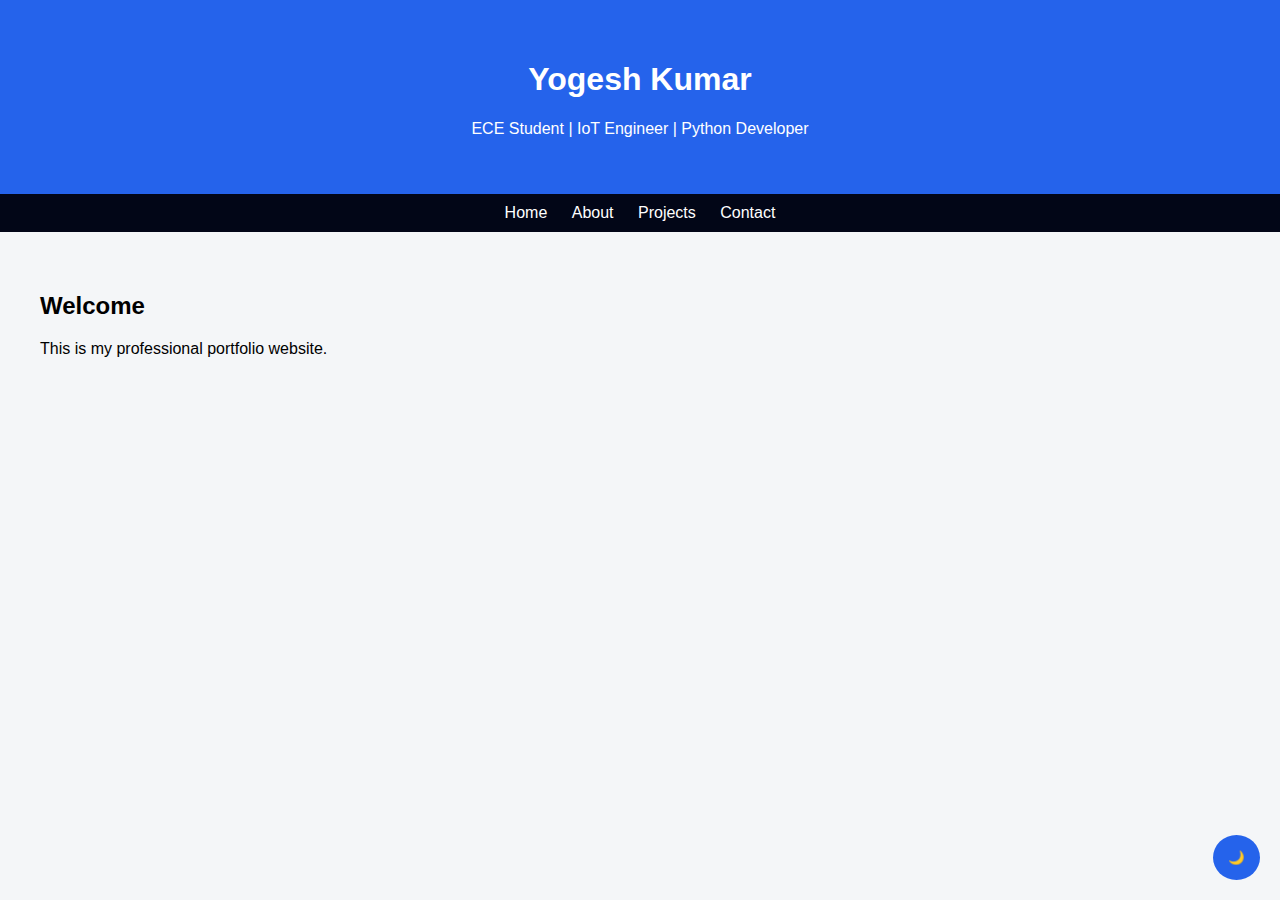
<file: index.html>
<!DOCTYPE html>
<html lang="en">
<head>
<meta charset="UTF-8">
<meta name="viewport" content="width=device-width, initial-scale=1.0">

<title>Yogesh Kumar | Portfolio</title>

<meta name="description" content="Yogesh Kumar Portfolio | ECE Student | IoT Engineer | Python Developer">
<meta name="keywords" content="Yogesh Kumar, IoT, ECE, Python, Smart Home">
<meta name="author" content="Yogesh Kumar">

<link rel="stylesheet" href="style.css">
<link rel="manifest" href="manifest.json">
</head>

<body>
<header>
  <h1>Yogesh Kumar</h1>
  <p>ECE Student | IoT Engineer | Python Developer</p>
</header>

<nav>
  <a href="index.html">Home</a>
  <a href="about.html">About</a>
  <a href="projects.html">Projects</a>
  <a href="contact.html">Contact</a>
</nav>

<section class="page">
  <h2>Welcome</h2>
  <p>This is my professional portfolio website.</p>
</section>

<button class="toggle" onclick="toggleMode()">🌙</button>

<script src="main.js"></script>
<script>
if ("serviceWorker" in navigator) {
  navigator.serviceWorker.register("service-worker.js");
}
</script>
</body>
</html>
</file>
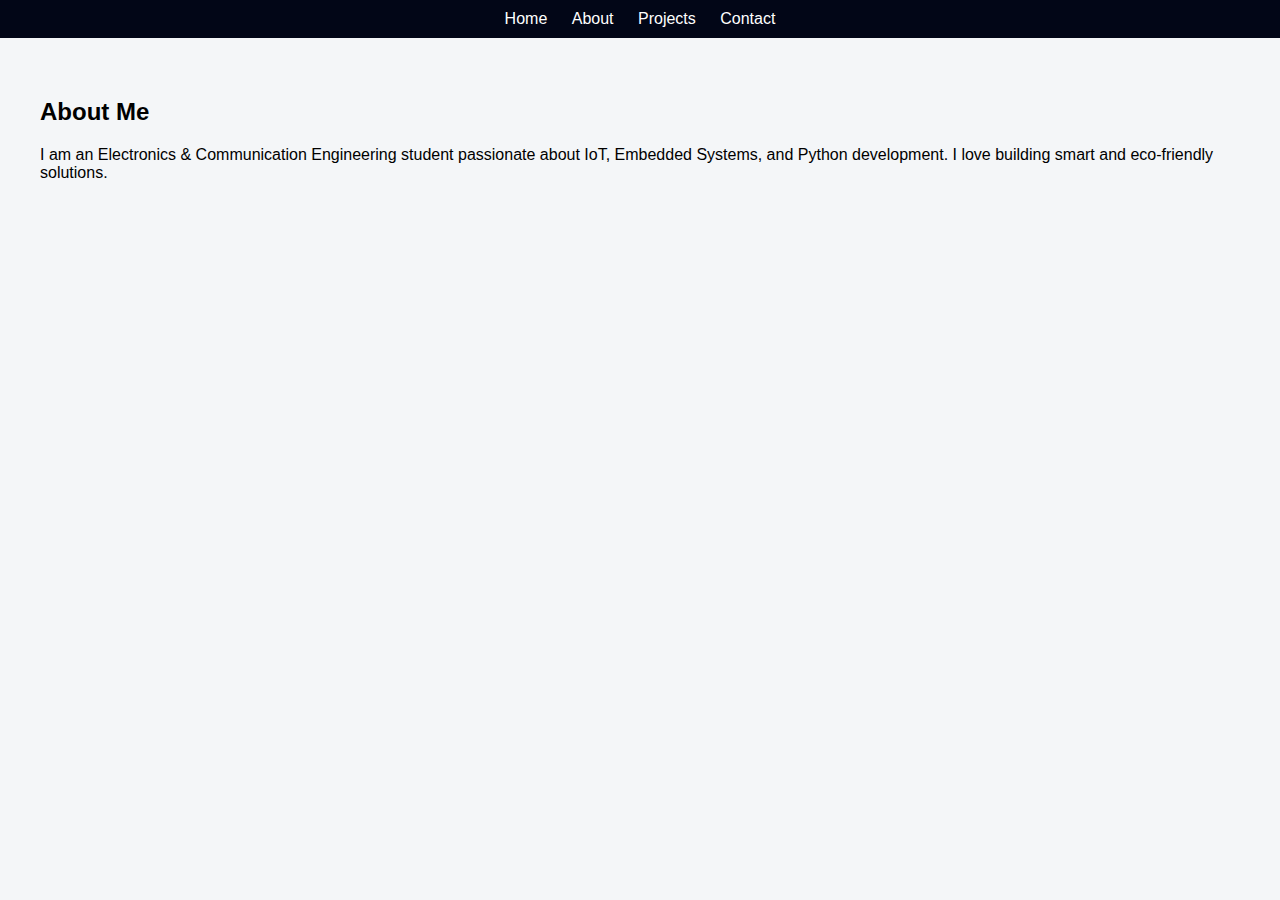
<file: about.html>
<!DOCTYPE html>
<html>
<head>
<title>About | Yogesh Kumar</title>
<link rel="stylesheet" href="style.css">
</head>
<body>

<nav>
  <a href="index.html">Home</a>
  <a href="about.html">About</a>
  <a href="projects.html">Projects</a>
  <a href="contact.html">Contact</a>
</nav>

<section class="page">
<h2>About Me</h2>
<p>
I am an Electronics & Communication Engineering student passionate about
IoT, Embedded Systems, and Python development. I love building smart and
eco-friendly solutions.
</p>
</section>

<script src="main.js"></script>
</body>
</html>
</file>
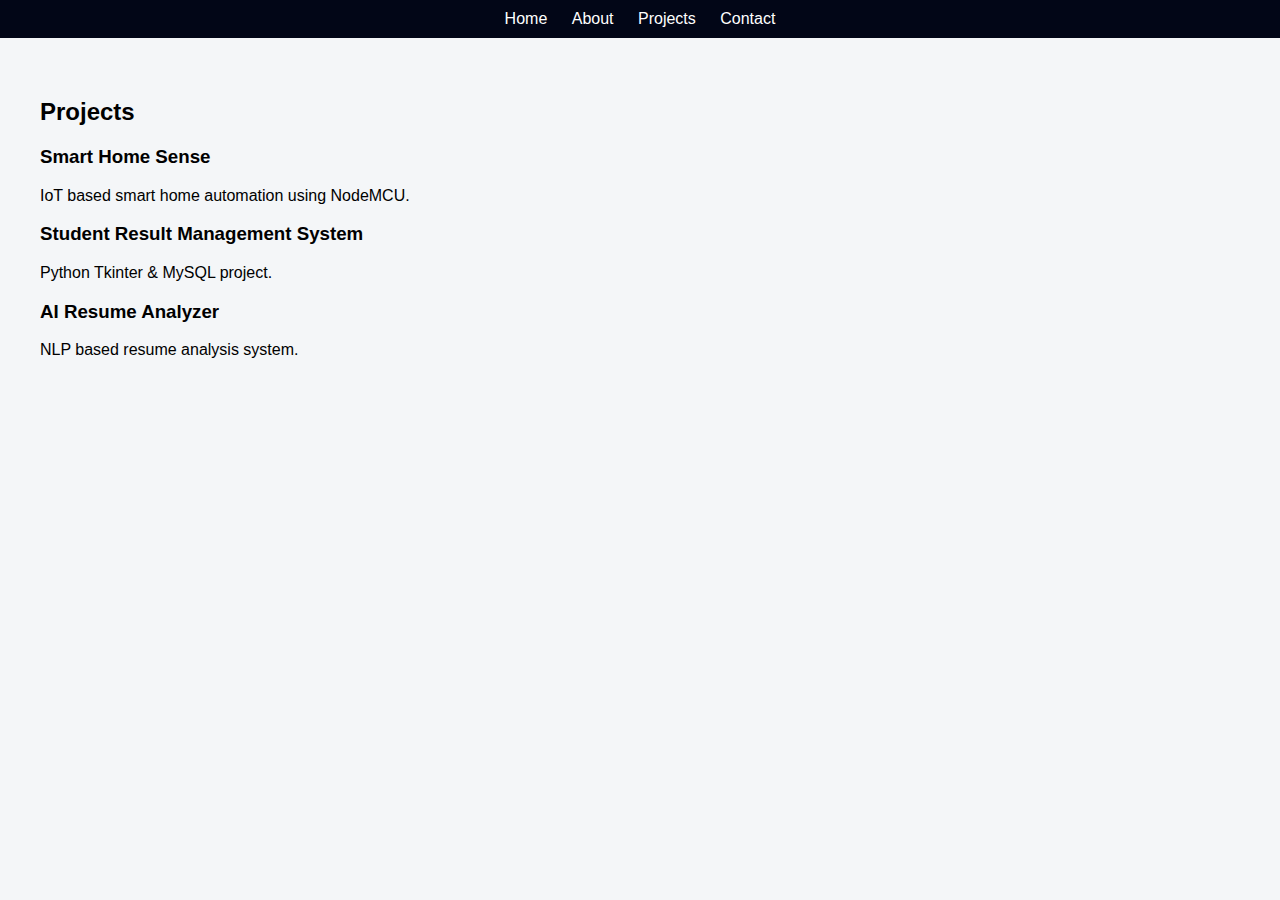
<file: projects.html>
<!DOCTYPE html>
<html>
<head>
<title>Projects | Yogesh Kumar</title>
<link rel="stylesheet" href="style.css">
</head>
<body>

<nav>
  <a href="index.html">Home</a>
  <a href="about.html">About</a>
  <a href="projects.html">Projects</a>
  <a href="contact.html">Contact</a>
</nav>

<section class="page">
<h2>Projects</h2>

<h3>Smart Home Sense</h3>
<p>IoT based smart home automation using NodeMCU.</p>

<h3>Student Result Management System</h3>
<p>Python Tkinter & MySQL project.</p>

<h3>AI Resume Analyzer</h3>
<p>NLP based resume analysis system.</p>
</section>

<script src="main.js"></script>
</body>
</html>
</file>
<file: style.css>
:root{
--bg:#f4f6f8;
--text:#000;
--card:#fff;
--primary:#2563eb;
}

body.dark{
--bg:#0f172a;
--text:#fff;
--card:#1e293b;
--primary:#38bdf8;
}

body{
margin:0;
font-family:Arial;
background:var(--bg);
color:var(--text);
}

header{
padding:40px;
background:var(--primary);
color:white;
text-align:center;
}

nav{
background:#020617;
padding:10px;
text-align:center;
}

nav a{
color:white;
margin:0 10px;
text-decoration:none;
}

section{
padding:40px;
}

.page{
animation:slide 0.6s ease;
}

@keyframes slide{
from{opacity:0;transform:translateX(50px);}
to{opacity:1;transform:translateX(0);}
}

.toggle{
position:fixed;
bottom:20px;
right:20px;
padding:15px;
border-radius:50%;
border:none;
cursor:pointer;
background:var(--primary);
color:white;
}
</file>
